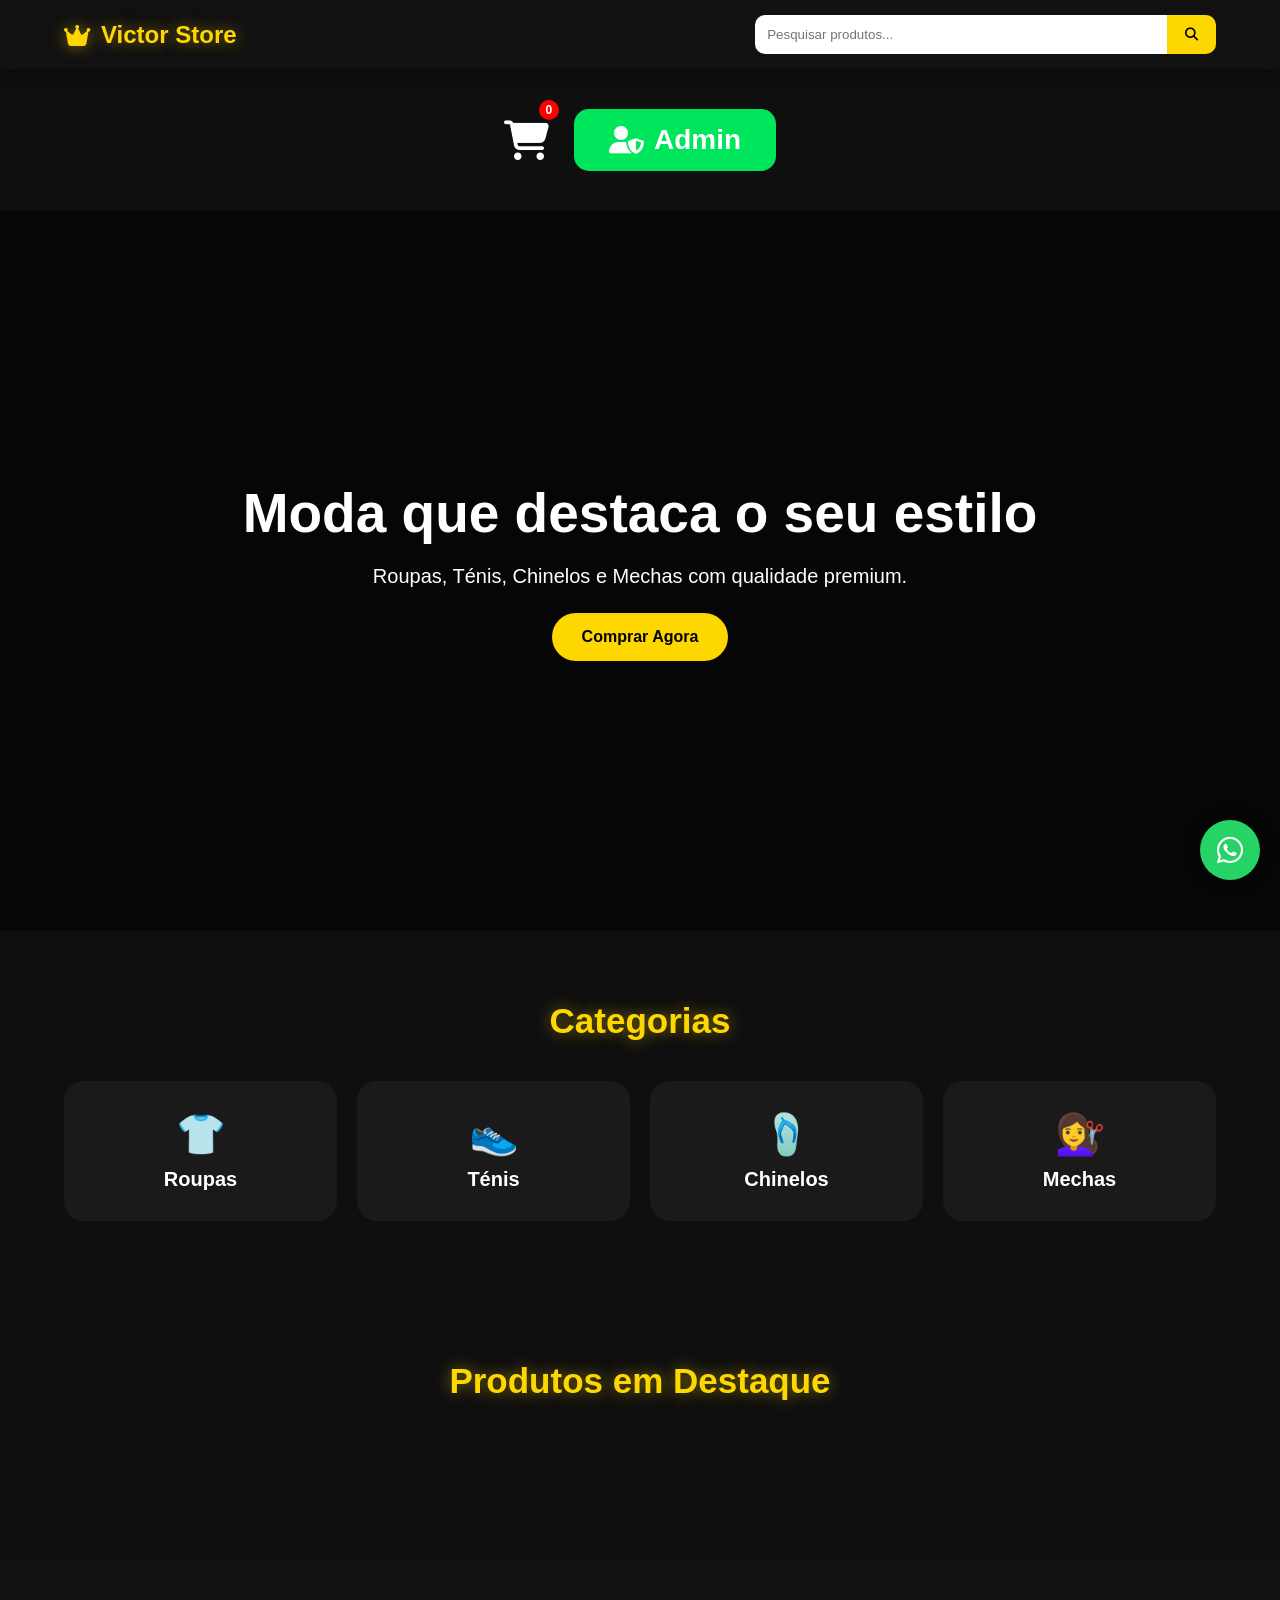
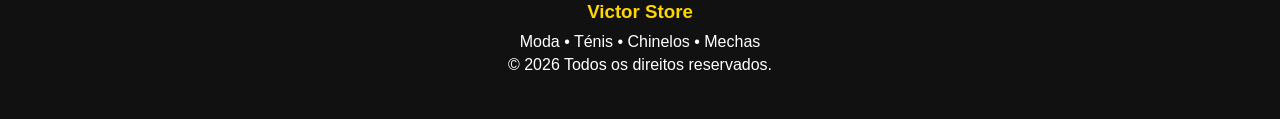
<file: index.html>
<!DOCTYPE html>
<html lang="pt">
<head>
<meta charset="UTF-8">
<meta name="viewport" content="width=device-width, initial-scale=1.0">

<title>Victor Store</title>

<link rel="stylesheet" href="style.css">

<link rel="stylesheet"
href="https://cdnjs.cloudflare.com/ajax/libs/font-awesome/6.5.1/css/all.min.css">
</head>

<body>

<!-- HEADER -->

<header>

<div class="logo">
<i class="fas fa-crown"></i>
<span>Victor Store</span>
</div>

<div class="search-box">
<input type="text"
id="pesquisa"
placeholder="Pesquisar produtos...">

<button>
<i class="fas fa-search"></i>
</button>
</div>


</header>

<div class="cart-admin">

<a href="carrinho.html">
<i class="fas fa-shopping-cart"></i>
<span id="contador" class="contador">0</span>
</a>

<a href="admin.html" class="admin-btn">
<i class="fas fa-user-shield"></i> Admin
</a>

</div>

<!-- HERO -->

<section class="hero">

<div class="hero-content">

<h1>
Moda que destaca o seu estilo
</h1>

<p>
Roupas, Ténis, Chinelos e Mechas com qualidade premium.
</p>

<a href="#produtos" class="btn">
Comprar Agora
</a>

</div>

</section>

<!-- CATEGORIAS -->

<section class="categorias">

<h2>Categorias</h2>

<div class="categoria-grid">

<div class="categoria">
👕
<h3>Roupas</h3>
</div>

<div class="categoria">
👟
<h3>Ténis</h3>
</div>

<div class="categoria">
🩴
<h3>Chinelos</h3>
</div>

<div class="categoria">
💇‍♀️
<h3>Mechas</h3>
</div>

</div>

</section>

<!-- PRODUTOS -->

<section class="produtos" id="produtos">

<h2>Produtos em Destaque</h2>

<div class="produtos-grid" id="listaProdutos">

<!-- PRODUTO 1 -->

<div class="produto">

<img src="https://images.unsplash.com/photo-1522335789203-aabd1fc54bc9?w=500" alt="Mecha">

<h3>Mecha Brasileira</h3>

<p class="preco">3500 MT</p>

<button class="btn-cart">
Adicionar ao Carrinho
</button>

<a href="produto.html" class="btn-cart">
Ver Produto
</a>
</div>

</div>

</section>

<!-- WHATSAPP -->

<a href="https://wa.me/258840595258"
class="whatsapp">
<i class="fab fa-whatsapp"></i>
</a>

<!-- FOOTER -->

<footer>

<h3>Victor Store</h3>

<p>
Moda • Ténis • Chinelos • Mechas
</p>

<p>
© 2026 Todos os direitos reservados.
</p>

</footer>

<script src="script.js"></script>

<script>
function teste(){
    alert("Clique funcionando!");
    window.location.href = "produto.html";
}
</script>

</body>
</html>
</file>
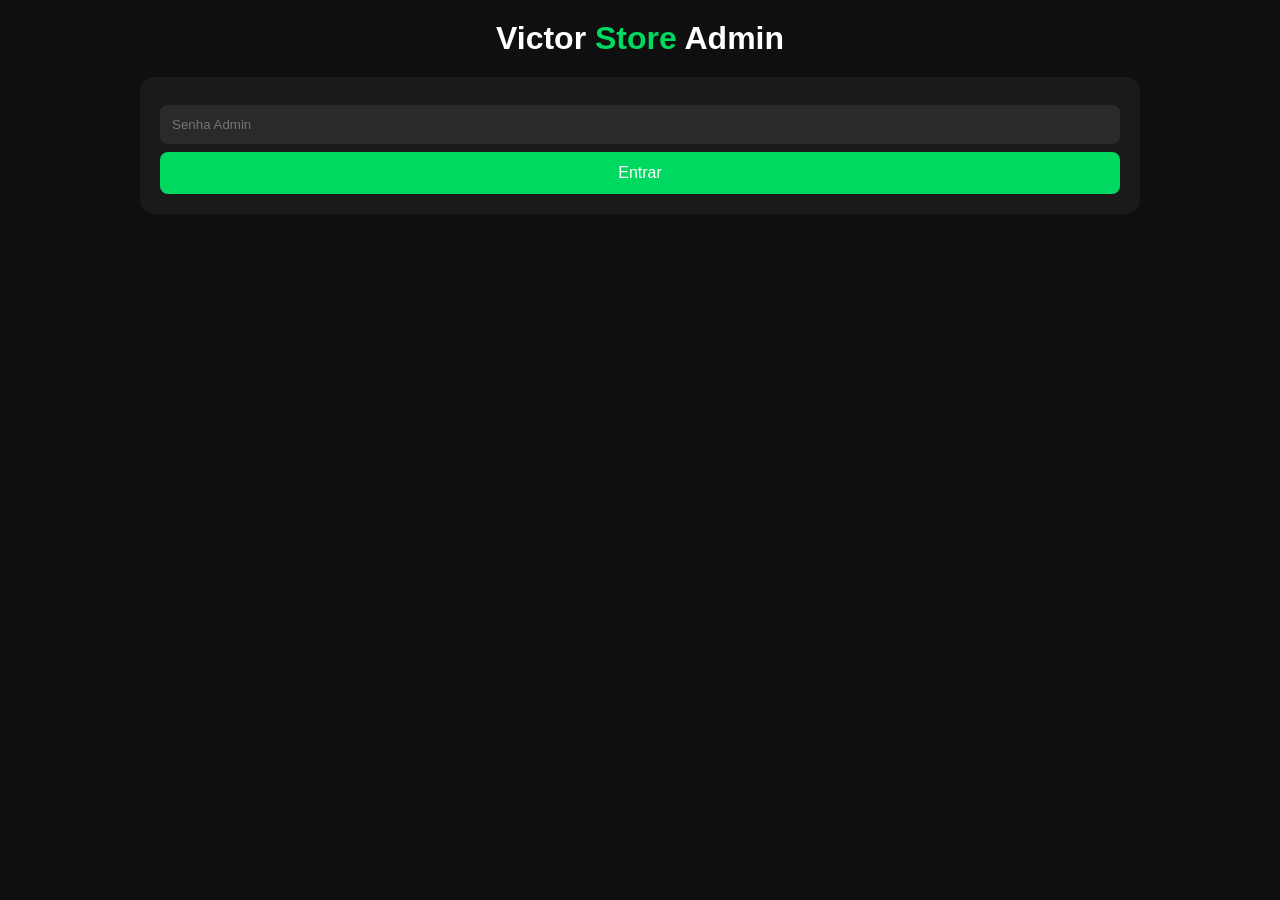
<file: admin.html>
<!DOCTYPE html>
<html lang="pt">
<head>
<meta charset="UTF-8">
<meta name="viewport" content="width=device-width, initial-scale=1.0">
<title>Painel Admin - Victor Store</title>

<style>
*{
margin:0;
padding:0;
box-sizing:border-box;
font-family:Arial,sans-serif;
}

body{
background:#0f0f0f;
color:white;
padding:20px;
}

.container{
max-width:1000px;
margin:auto;
}

h1{
text-align:center;
margin-bottom:20px;
}

h1 span{
color:#00d95f;
}

.card{
background:#1a1a1a;
padding:20px;
border-radius:15px;
margin-bottom:20px;
}

input, textarea{
width:100%;
padding:12px;
margin:8px 0;
border:none;
border-radius:8px;
background:#2a2a2a;
color:white;
}

button{
background:#00d95f;
color:white;
border:none;
padding:12px;
width:100%;
border-radius:8px;
cursor:pointer;
font-size:16px;
}

button:hover{
opacity:.9;
}

.produtos{
display:grid;
grid-template-columns:repeat(auto-fit,minmax(250px,1fr));
gap:15px;
}

.produto{
background:#1a1a1a;
padding:15px;
border-radius:10px;
}

.produto img{
width:100%;
height:180px;
object-fit:cover;
border-radius:10px;
}

.produto h3{
margin:10px 0;
}

.preco{
color:#00d95f;
font-weight:bold;
}

.excluir{
background:red;
margin-top:10px;
}
</style>
</head>
<body>

<div class="container">

<h1>Victor <span>Store</span> Admin</h1>

<div class="card">

<input type="password" id="senha" placeholder="Senha Admin">

<button onclick="login()">
Entrar
</button>

</div>

<div id="painel" style="display:none;">

<h2>🔔 Novos Pedidos</h2>

<div id="listaPedidos"></div>

<div class="card">

<h2>Adicionar Produto</h2>

<input type="text" id="nome" placeholder="Nome do Produto">

<input type="number" id="preco"
placeholder="Preço do Produto">

<input type="number" id="stock" placeholder="Quantidade em Stock">

<input type="file" id="imagem" accept="image/*">

<textarea id="descricao" placeholder="Descrição"></textarea>

<button onclick="adicionarProduto()">
Adicionar Produto
</button>

</div>

<div class="produtos" id="listaProdutos"></div>

</div>

</div>

<script>

const senhaAdmin = "157515";

function login(){

const senha = document.getElementById("senha").value;

if(senha === senhaAdmin){

document.getElementById("painel").style.display="block";

alert("Login realizado!");

}else{

alert("Senha incorreta!");

}

}

let produtos =
JSON.parse(localStorage.getItem("produtos")) || [];

function salvar(){

localStorage.setItem(
"produtos",
JSON.stringify(produtos)
);

mostrarProdutos();

}

function adicionarProduto(){

const arquivo =
document.getElementById("imagem").files[0];

if(!arquivo){
alert("Escolha uma imagem");
return;
}

const leitor = new FileReader();

leitor.onload = function(event){

const produto = {

nome: document.getElementById("nome").value,

preco: document.getElementById("preco").value,

stock: document.getElementById("stock").value,

descricao: document.getElementById("descricao").value,

imagem: event.target.result

};

produtos.push(produto);

salvar();

alert("Produto adicionado!");

};

leitor.readAsDataURL(arquivo);

}


function excluirProduto(index){

produtos.splice(index,1);

salvar();

}

function mostrarProdutos(){

const lista =
document.getElementById("listaProdutos");

lista.innerHTML="";

produtos.forEach((p,index)=>{

lista.innerHTML += `

<div class="produto">

<img src="${p.imagem}">

<h3>${p.nome}</h3>

<p>${p.descricao}</p>

<p class="preco">${p.preco} MT</p>

<button class="excluir"
onclick="excluirProduto(${index})">
Excluir
</button>

</div>

`;

});

}

function mostrarPedidos(){

const lista =
document.getElementById("listaPedidos");

if(!lista) return;

let pedidos =
JSON.parse(localStorage.getItem("pedidos")) || [];

lista.innerHTML = "";

pedidos.forEach((pedido,index)=>{

let produtosHTML = "";

if(pedido.produtos){

pedido.produtos.forEach(produto=>{

produtosHTML += `
<p>📦 ${produto.nome} (${produto.quantidade}x)</p>
`;

});

}

lista.innerHTML += `
<div class="card">

<h3>Pedido ${index + 1}</h3>

${produtosHTML}

<p>💰 Total: ${pedido.total} MT</p>

<p>📅 ${pedido.data}</p>

</div>
`;

});

}

mostrarProdutos();
mostrarPedidos();

</script>

</body>
</html>
</file>
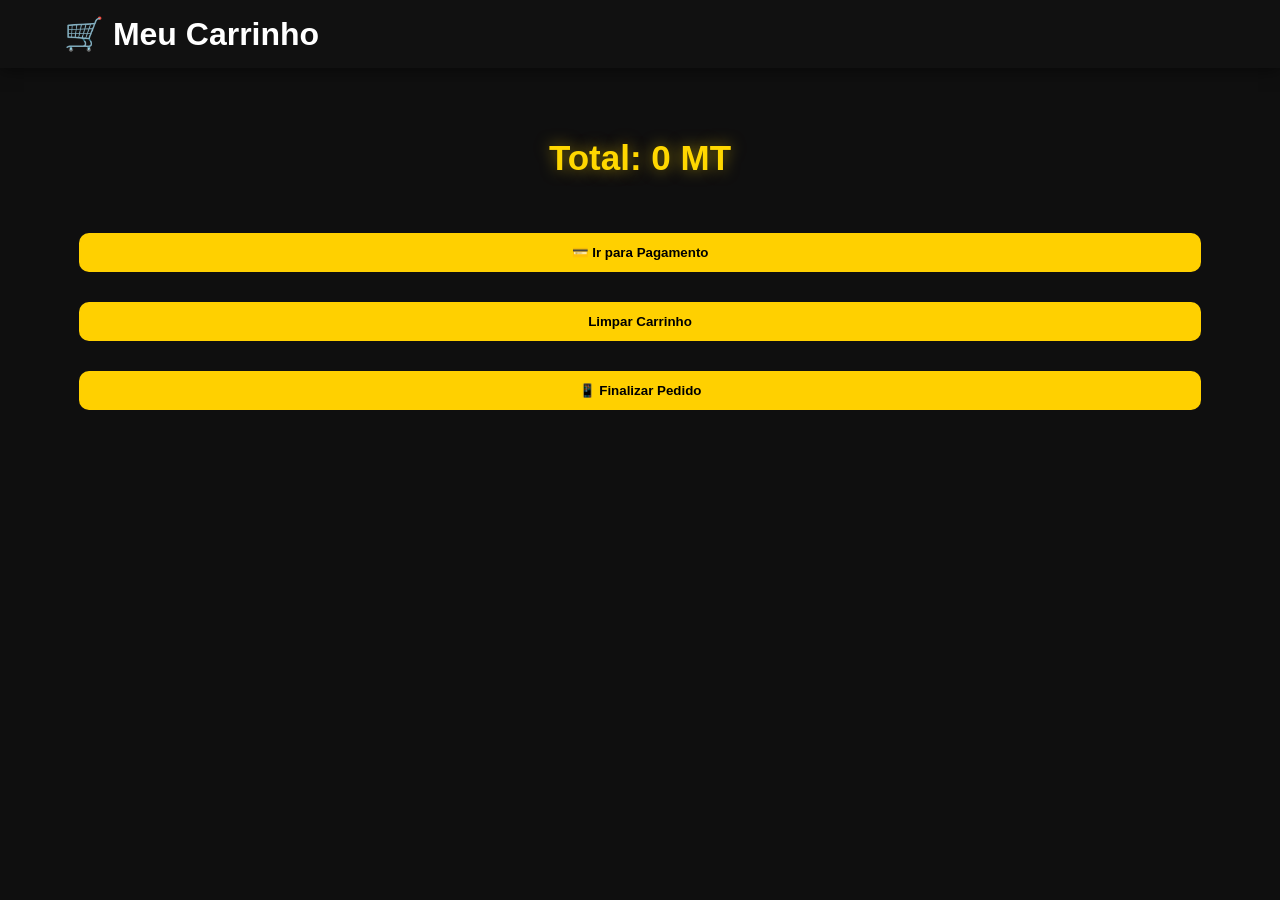
<file: carrinho.html>
<!DOCTYPE html>
<html lang="pt">
<head>
<meta charset="UTF-8">
<meta name="viewport" content="width=device-width, initial-scale=1.0">
<title>Carrinho - Victor Store</title>

<link rel="stylesheet" href="style.css">
</head>

<body>

<header>
<h1>🛒 Meu Carrinho</h1>
</header>

<section class="produtos">

<div id="listaCarrinho"></div>

<h2>
Total:
<span id="total">0 MT</span>
</h2>

<button onclick="window.location.href='pagamento.html'"
class="btn-cart">
💳 Ir para Pagamento
</button>

<button onclick="limparCarrinho()" class="btn-cart">
Limpar Carrinho
</button>

<button onclick="finalizarPedido()" class="btn-cart">
📱 Finalizar Pedido
</button>

</section>

<script src="script.js"></script>

</body>
</html>
</file>
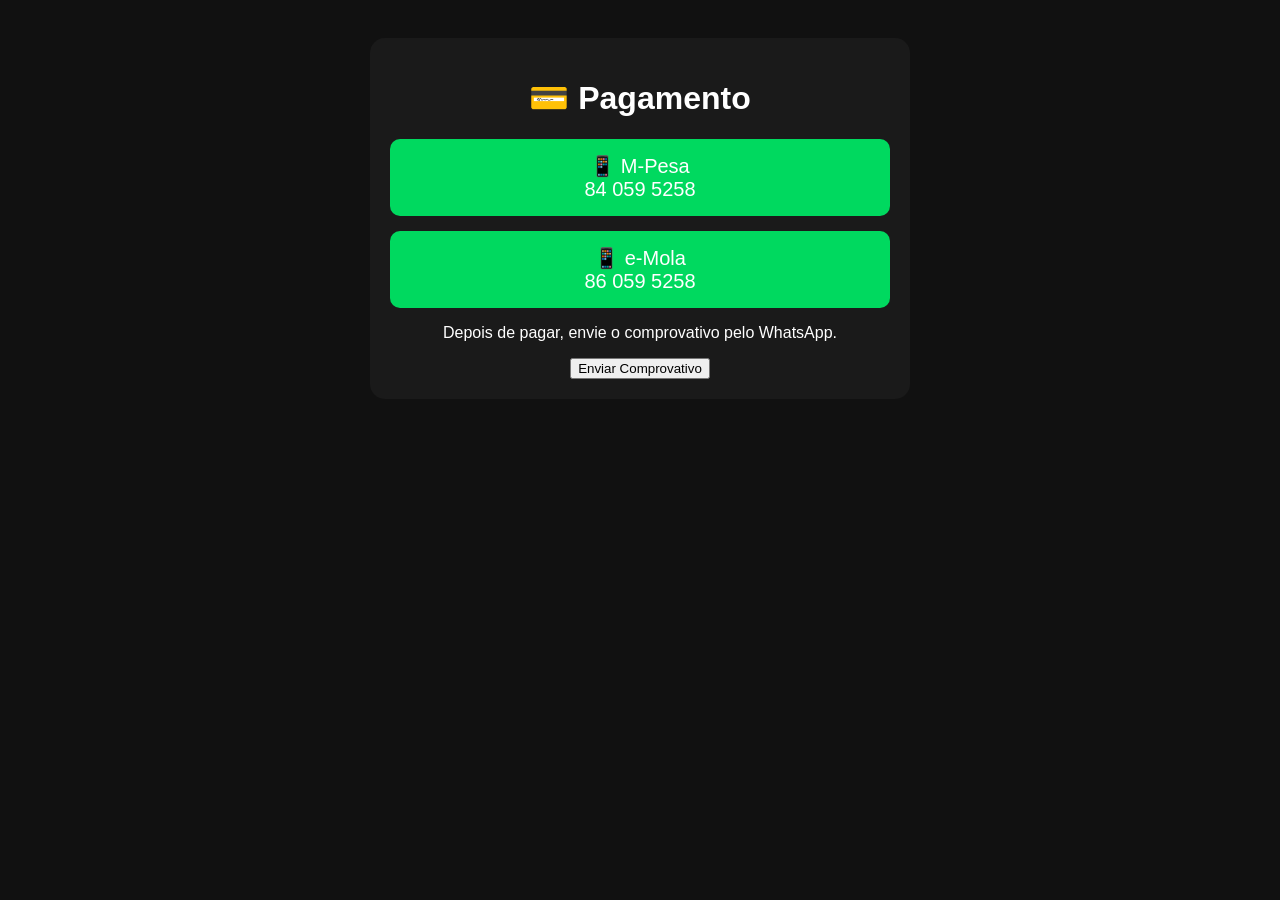
<file: pagamento.html>
<!DOCTYPE html>
<html lang="pt">
<head>
<meta charset="UTF-8">
<meta name="viewport" content="width=device-width, initial-scale=1.0">
<title>Pagamento - Victor Store</title>

<style>

body{
font-family:Arial,sans-serif;
background:#111;
color:white;
text-align:center;
padding:30px;
}

.card{
background:#1a1a1a;
padding:20px;
border-radius:15px;
max-width:500px;
margin:auto;
}

.opcao{
background:#00d95f;
padding:15px;
margin:15px 0;
border-radius:10px;
font-size:20px;
}

</style>
</head>
<body>

<div class="card">

<h1>💳 Pagamento</h1>

<div class="opcao">
📱 M-Pesa<br>
84 059 5258
</div>

<div class="opcao">
📱 e-Mola<br>
86 059 5258
</div>

<p>
Depois de pagar, envie o comprovativo pelo WhatsApp.
</p>

<a href="https://api.whatsapp.com/send?phone=258840595258" target="_blank">
<button>
Enviar Comprovativo
</button>
</a>

</div>

</body>
</html>
</file>
<file: style.css>
*{
margin:0;
padding:0;
box-sizing:border-box;
font-family:Arial, sans-serif;
scroll-behavior:smooth;
}

body{
background:#0f0f0f;
color:white;
}

/* HEADER */

header{
display:flex;
justify-content:space-between;
align-items:center;
padding:15px 5%;
background:#111;
position:sticky;
top:0;
z-index:1000;
box-shadow:0 2px 15px rgba(0,0,0,.5);
}

.logo{
font-size:24px;
font-weight:bold;
color:#FFD700;
display:flex;
gap:10px;
align-items:center;
}

.search-box{
display:flex;
width:40%;
}

.search-box input{
width:100%;
padding:12px;
border:none;
outline:none;
border-radius:10px 0 0 10px;
}

.search-box button{
padding:12px 18px;
border:none;
background:#FFD700;
cursor:pointer;
border-radius:0 10px 10px 0;
font-weight:bold;
}

.icons{
display:flex;
gap:20px;
}

.cart-icon{
position:relative;
font-size:24px;
cursor:pointer;
}

#contador{
position:absolute;
top:-10px;
right:-10px;
background:red;
color:white;
width:20px;
height:20px;
border-radius:50%;
display:flex;
justify-content:center;
align-items:center;
font-size:12px;
}

/* HERO */

.hero{
height:80vh;
display:flex;
align-items:center;
justify-content:center;
text-align:center;
padding:20px;
background:
linear-gradient(rgba(0,0,0,.6),
rgba(0,0,0,.6)),
url("https://images.unsplash.com/photo-1441986300917-64674bd600d8?w=1200");
background-size:cover;
background-position:center;
}

.hero h1{
font-size:55px;
margin-bottom:20px;
}

.hero p{
font-size:20px;
margin-bottom:25px;
}

.btn{
display:inline-block;
padding:15px 30px;
background:#FFD700;
color:black;
font-weight:bold;
text-decoration:none;
border-radius:30px;
transition:.3s;
}

.btn:hover{
transform:scale(1.05);
}

/* CATEGORIAS */

.categorias{
padding:70px 5%;
text-align:center;
}

.categorias h2{
margin-bottom:40px;
font-size:35px;
color:#FFD700;
}

.categoria-grid{
display:grid;
grid-template-columns:repeat(auto-fit,minmax(200px,1fr));
gap:20px;
}

.categoria{
background:#1a1a1a;
padding:30px;
border-radius:20px;
font-size:40px;
transition:.3s;
cursor:pointer;
}

.categoria h3{
margin-top:10px;
font-size:20px;
}

.categoria:hover{
transform:translateY(-8px);
box-shadow:0 0 20px rgba(255,215,0,.3);
}

/* PRODUTOS */

.produtos{
padding:70px 5%;
}

.produtos h2{
text-align:center;
margin-bottom:40px;
font-size:35px;
color:#FFD700;
}

.produtos-grid{
display:grid;
grid-template-columns:repeat(auto-fit,minmax(250px,1fr));
gap:25px;
}

.produto{
background:#1a1a1a;
border-radius:20px;
overflow:hidden;
transition:.3s;
}

.produto:hover{
transform:translateY(-10px);
}

.produto img{
width:100%;
height:250px;
object-fit:cover;
}

.produto h3{
padding:15px;
}

.preco{
padding:0 15px;
font-size:22px;
font-weight:bold;
color:#FFD700;
}

.btn-cart{
margin:15px;
width:calc(100% - 30px);
padding:12px;
border:none;
background:#FFD700;
color:black;
font-weight:bold;
border-radius:10px;
cursor:pointer;
}

/* WHATSAPP */

.whatsapp{
position:fixed;
bottom:20px;
right:20px;
width:60px;
height:60px;
background:#25D366;
border-radius:50%;
display:flex;
justify-content:center;
align-items:center;
font-size:30px;
color:white;
text-decoration:none;
box-shadow:0 0 15px rgba(0,0,0,.4);
}

/* FOOTER */

footer{
background:#111;
padding:40px;
text-align:center;
margin-top:50px;
}

footer h3{
color:#FFD700;
margin-bottom:10px;
}

footer p{
margin:5px 0;
}

/* RESPONSIVO */

@media(max-width:768px){

header{
flex-direction:column;
gap:15px;
}

.search-box{
width:100%;
}

.hero h1{
font-size:35px;
}

.hero p{
font-size:16px;
}

}

.cart-admin{
display:flex;
justify-content:center;
align-items:center;
gap:20px;
margin:20px 0;
}

/* EFEITO DOURADO */

.logo,
.produtos h2,
.categorias h2{
text-shadow:0 0 15px rgba(255,215,0,.5);
}

.btn-cart:hover,
.btn:hover{
transform:scale(1.05);
box-shadow:0 0 20px rgba(255,215,0,.5);
}

.produto{
border:1px solid rgba(255,215,0,.1);
}

.produto:hover{
border:1px solid rgba(255,215,0,.4);
}

.quantidade{
display:flex;
align-items:center;
gap:10px;
margin-top:10px;
}

.quantidade button{
width:35px;
height:35px;
border:none;
border-radius:8px;
background:#FFD700;
color:black;
font-weight:bold;
cursor:pointer;
}

.quantidade span{
font-size:18px;
font-weight:bold;
}

.admin-btn a{
background:#00d95f;
color:white;
padding:10px 15px;
border-radius:8px;
text-decoration:none;
font-weight:bold;
}

.admin-btn a:hover{
opacity:.9;
}

.cart-admin{
display:flex;
justify-content:center;
align-items:center;
gap:20px;
margin:20px 0;
}

.cart-admin a{
text-decoration:none;
color:white;
position:relative;
}

.admin-btn{
display:flex;
align-items:center;
gap:10px;
background:#00d95f;
padding:12px 25px;
border-radius:12px;
font-size:20px;
font-weight:bold;
color:white;
}

.contador{
position:absolute;
top:-10px;
right:-10px;
background:red;
color:white;
width:25px;
height:25px;
border-radius:50%;
display:flex;
justify-content:center;
align-items:center;
font-size:14px;
font-weight:bold;
}

.cart-admin{
display:flex;
justify-content:center;
align-items:center;
gap:25px;
padding:20px;
}

.cart-admin a{
text-decoration:none;
}

.cart-admin .fa-shopping-cart{
font-size:40px;
color:white;
position:relative;
}

.contador{
position:absolute;
margin-left:-10px;
margin-top:-10px;
background:red;
color:white;
width:25px;
height:25px;
border-radius:50%;
display:flex;
justify-content:center;
align-items:center;
font-size:14px;
font-weight:bold;
}

.admin-btn{
background:#00e65c;
color:white;
padding:15px 35px;
border-radius:15px;
font-size:28px;
font-weight:bold;
display:flex;
align-items:center;
gap:10px;
}

.btn-ver{
display:block;
width:100%;
padding:15px;
margin-top:10px;
background:#ffd000;
color:#000;
text-align:center;
text-decoration:none;
font-weight:bold;
border:none;
border-radius:12px;
cursor:pointer;
}

.botoes-produto{
display:flex;
gap:10px;
margin-top:15px;
}

.botoes-produto button,
.botoes-produto a{
flex:1;
padding:15px;
border:none;
border-radius:12px;
font-weight:bold;
text-align:center;
text-decoration:none;
cursor:pointer;
}

.btn-cart{
background:#ffd000;
color:#000;
}

.btn-ver{
background:#00d95f;
color:#fff;
}

.favorito{
font-size:30px;
cursor:pointer;
display:block;
text-align:right;
margin:10px;
}

.produto{
    position: relative;
}

.favorito{
    position: absolute;
    top: 15px;
    right: 15px;
    font-size: 30px;
    cursor: pointer;
    z-index: 10;
}
</file>
